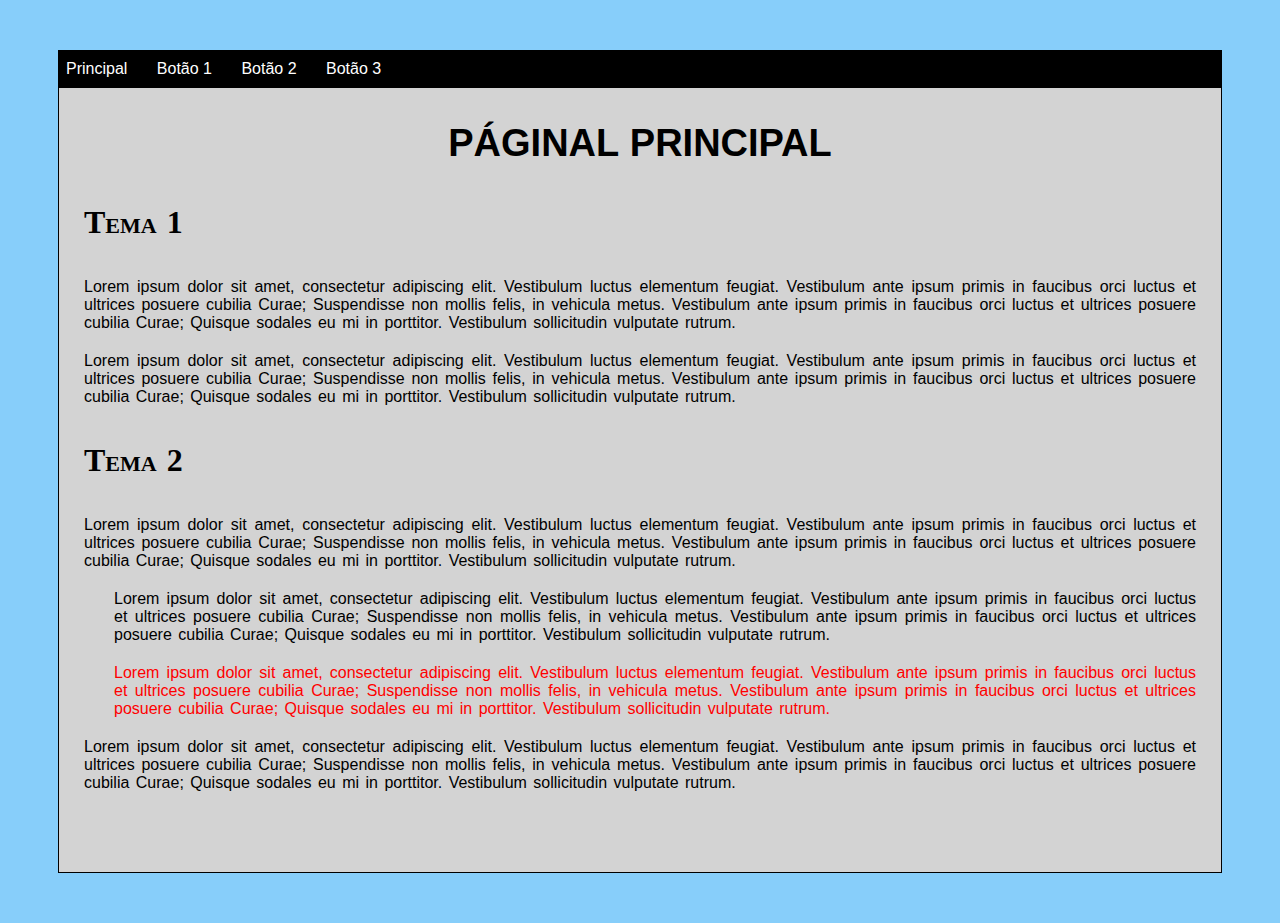
<file: ds120-css-assignment/index.html>
<!DOCTYPE html>
<html>
	<head>
		<link type="text/css" rel="stylesheet" href="css/estilo.css"/>
		<title>Result</title>
    <meta charset="utf-8" />
	</head>
	<body>
		<div id="container">
		  <div id="menu" class="preto">
		    <ul>
		      <li>Principal</li>
          <li>Botão 1</li>
          <li>Botão 2</li>
          <li>Botão 3</li>
		    </ul>
		  </div>
      <div id="header">
        <h1>Páginal Principal</h1>
      </div>
      <div id="content">
        <h1 class="subtitle">Tema 1</h1>
        <p>
          Lorem ipsum dolor sit amet, consectetur adipiscing elit. Vestibulum luctus elementum feugiat. Vestibulum ante ipsum primis in faucibus orci luctus et ultrices posuere cubilia Curae; Suspendisse non mollis felis, in vehicula metus. Vestibulum ante ipsum primis in faucibus orci luctus et ultrices posuere cubilia Curae; Quisque sodales eu mi in porttitor. Vestibulum sollicitudin vulputate rutrum.
        <p>
          Lorem ipsum dolor sit amet, consectetur adipiscing elit. Vestibulum luctus elementum feugiat. Vestibulum ante ipsum primis in faucibus orci luctus et ultrices posuere cubilia Curae; Suspendisse non mollis felis, in vehicula metus. Vestibulum ante ipsum primis in faucibus orci luctus et ultrices posuere cubilia Curae; Quisque sodales eu mi in porttitor. Vestibulum sollicitudin vulputate rutrum.
        </p>
        <h1 class="subtitle">Tema 2</h1>
        <p>
          Lorem ipsum dolor sit amet, consectetur adipiscing elit. Vestibulum luctus elementum feugiat. Vestibulum ante ipsum primis in faucibus orci luctus et ultrices posuere cubilia Curae; Suspendisse non mollis felis, in vehicula metus. Vestibulum ante ipsum primis in faucibus orci luctus et ultrices posuere cubilia Curae; Quisque sodales eu mi in porttitor. Vestibulum sollicitudin vulputate rutrum.
        </p>
        <div class="recuo">
          <p>
            Lorem ipsum dolor sit amet, consectetur adipiscing elit. Vestibulum luctus elementum feugiat. Vestibulum ante ipsum primis in faucibus orci luctus et ultrices posuere cubilia Curae; Suspendisse non mollis felis, in vehicula metus. Vestibulum ante ipsum primis in faucibus orci luctus et ultrices posuere cubilia Curae; Quisque sodales eu mi in porttitor. Vestibulum sollicitudin vulputate rutrum.
          </p>
          <p class="destaque">
            Lorem ipsum dolor sit amet, consectetur adipiscing elit. Vestibulum luctus elementum feugiat. Vestibulum ante ipsum primis in faucibus orci luctus et ultrices posuere cubilia Curae; Suspendisse non mollis felis, in vehicula metus. Vestibulum ante ipsum primis in faucibus orci luctus et ultrices posuere cubilia Curae; Quisque sodales eu mi in porttitor. Vestibulum sollicitudin vulputate rutrum.
          </p>
        </div>
        <p>
          Lorem ipsum dolor sit amet, consectetur adipiscing elit. Vestibulum luctus elementum feugiat. Vestibulum ante ipsum primis in faucibus orci luctus et ultrices posuere cubilia Curae; Suspendisse non mollis felis, in vehicula metus. Vestibulum ante ipsum primis in faucibus orci luctus et ultrices posuere cubilia Curae; Quisque sodales eu mi in porttitor. Vestibulum sollicitudin vulputate rutrum.
        </p>
      </div>
		</div>
	</body>
</html>
</file>
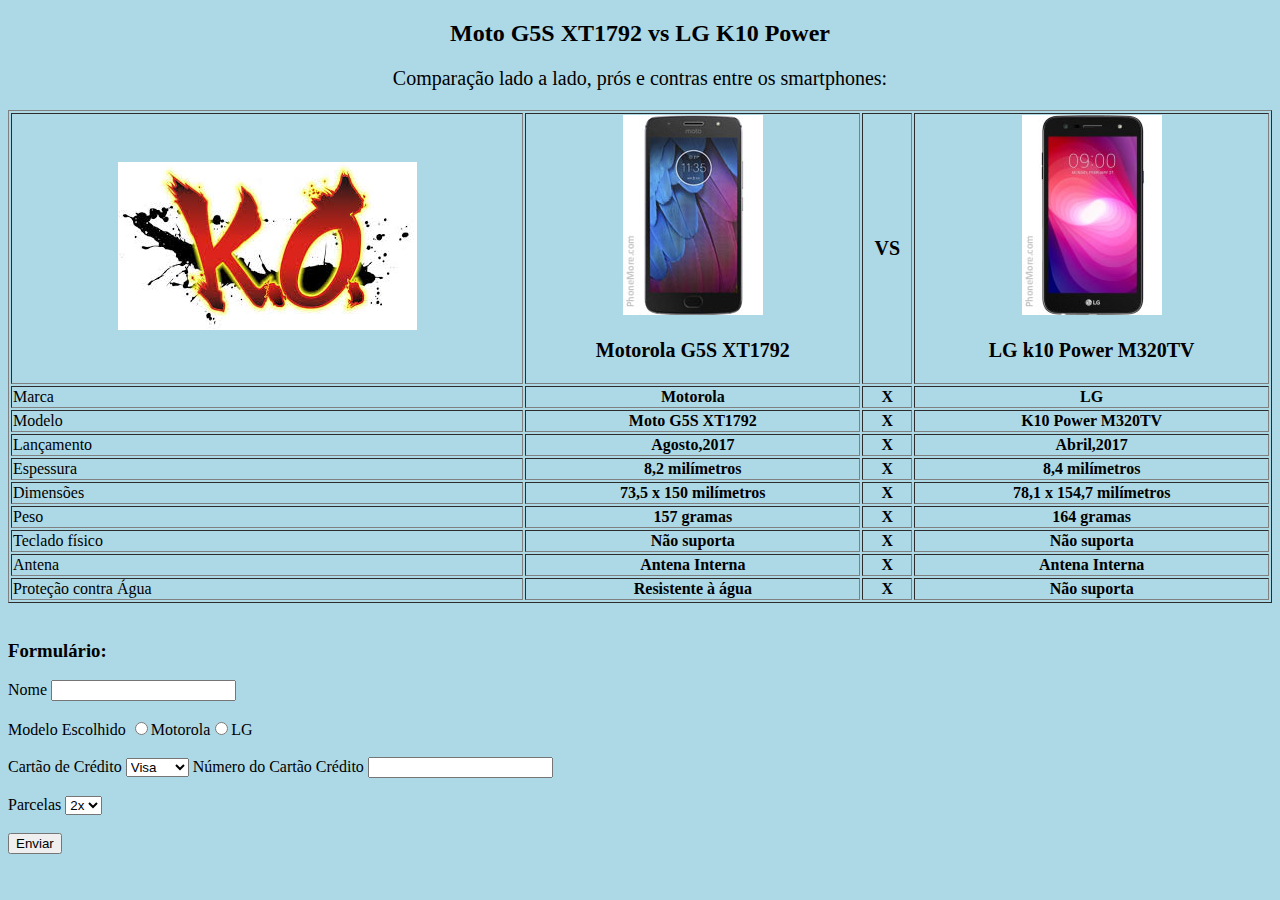
<file: ds120-html-store-assignment/index.html>
<!DOCTYPE html>
<html>
<head>
  <title>Smartphones K.O</title>
  <meta charset="utf-8">
  <link rel="stylesheet" type="text/css" href="teste.css">
</head>
<body>
  <h2 align="center">Moto G5S XT1792 vs LG K10 Power</h2>
  <p align="center">Comparação lado a lado, prós e contras entre os smartphones:</p>

  <table style="width:100%" border="1px">
    <tr>
      <th><img src="images/ko.jpg" alt="K.O"></th>
      <th><img src="images/7951.jpg" alt="Motorola G5S XT1792"><p>Motorola G5S XT1792</p></th>
      <th>
        <p>VS</p>
      </th>
      <th><img src="images/6928.jpg" alt="LG k10 Power M320TV"><p>LG k10 Power M320TV</p></th>
    </tr>
    <tr>
      <td>Marca</td>
      <td align="center"><strong>Motorola</strong></td>
      <td align="center"><strong>X</strong></td>
      <td align="center"><strong>LG</strong></td>
    </tr>
    <tr>
      <td>Modelo</td>
      <td align="center"><strong>Moto G5S XT1792</strong></td>
      <td align="center"><strong>X</strong></td>
      <td align="center"><strong>K10 Power M320TV</strong></td>
    </tr>
    <tr>
      <td>Lançamento</td>
      <td align="center"><strong>Agosto,2017</strong></td>
      <td align="center"><strong>X</strong></td>
      <td align="center"><strong>Abril,2017</strong></td>
    </tr>
    <tr>
      <td>Espessura</td>
      <td align="center"><strong>8,2 milímetros</strong></td>
      <td align="center"><strong>X</strong></td>
      <td align="center"><strong>8,4 milímetros</strong></td>
    </tr>
    <tr>
      <td>Dimensões</td>
      <td align="center"><strong>73,5 x 150 milímetros</strong></td>
      <td align="center"><strong>X</strong></td>
      <td align="center"><strong>78,1 x 154,7 milímetros</strong></td>
    </tr>
    <tr>
      <td>Peso</td>
      <td align="center"><strong>157 gramas</strong></td>
      <td align="center"><strong>X</strong></td>
      <td align="center"><strong>164 gramas</strong></td>
    </tr>
    <tr>
      <td>Teclado físico</td>
      <td align="center"><strong>Não suporta</strong></td>
      <td align="center"><strong>X</strong></td>
      <td align="center"><strong>Não suporta</strong></td>
    </tr>
    <tr>
      <td>Antena</td>
      <td align="center"><strong>Antena Interna</strong></td>
      <td align="center"><strong>X</strong></td>
      <td align="center"><strong>Antena Interna</strong></td>
    </tr>
    <tr>
      <td>Proteção contra Água</td>
      <td align="center"><strong>Resistente à água</strong></td>
      <td align="center"><strong>X</strong></td>
      <td align="center"><strong>Não suporta</strong></td>
    </tr>
  </table>
  <br>
  <h3>Formulário:</h3>
  <form>
    Nome <input type="text" name="" value=""><br><br>
    Modelo Escolhido <input type="radio" name="Smartphone" value="">Motorola<input type="radio" name="Smartphone" value="">LG<br><br>
    Cartão de Crédito <select class="" name="">
      <option value="">Visa</option>
      <option value="">Master</option>
      <option value="">Elo</option>
    </select>
    Número do Cartão Crédito <input type="text" name="" value=""><br><br>
    Parcelas <select class="" name="">
      <option value="">2x</option>
      <option value="">3x</option>
      <option value="">6x</option>
    </select>
  <br><br><button type="button" name="button">Enviar</button>
  </form>

</body>
</html>
</file>
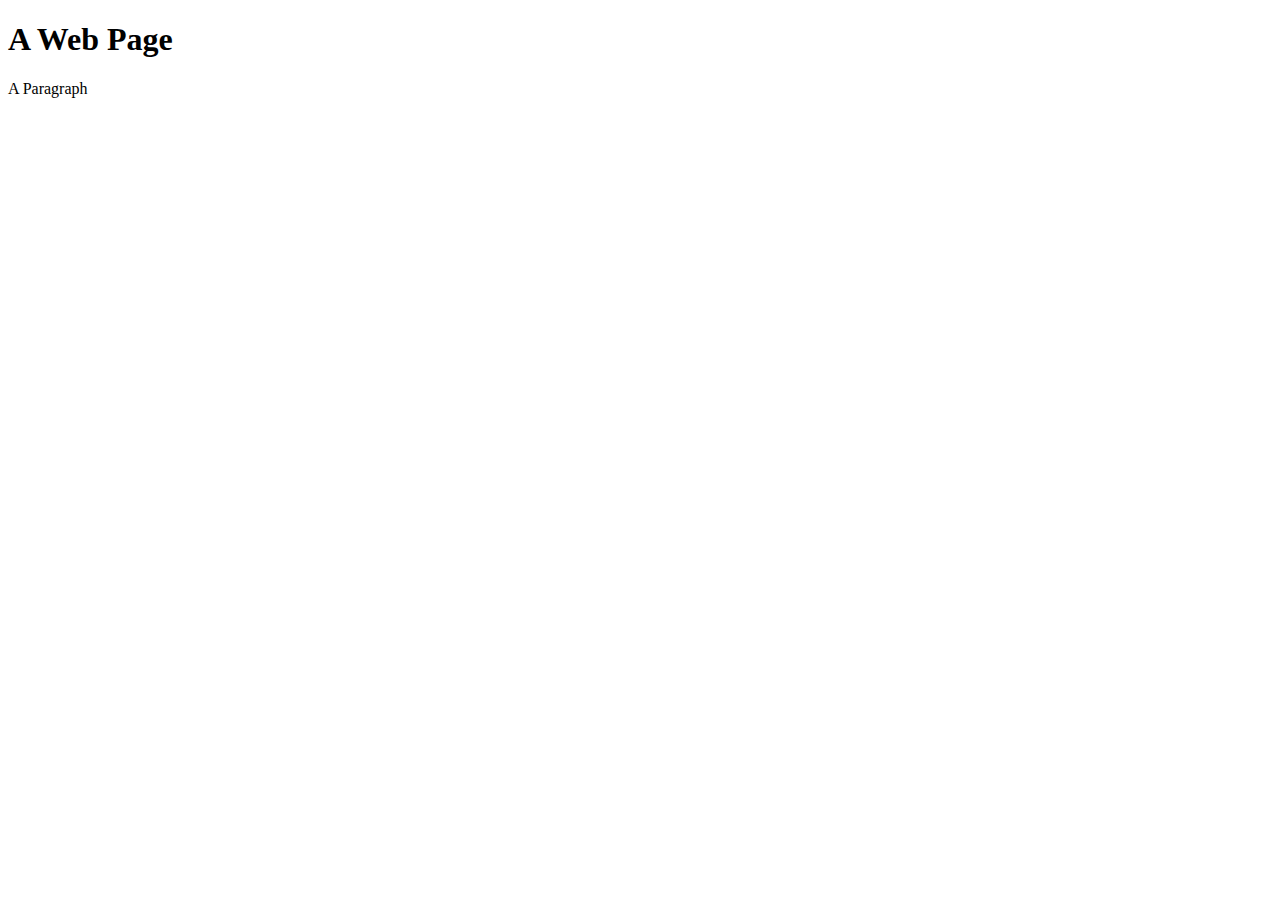
<file: ds120-js-exercises-assignment/index.html>
<!DOCTYPE html>
<html>
<head>
  <!-- TODO: Trocar o nome do arquivo abaixo! -->
  <script src="js/ex6.js"></script>
</head>

<body>
  <h1>A Web Page</h1>
  <p id="demo">A Paragraph</p>
</body>
</html>
</file>
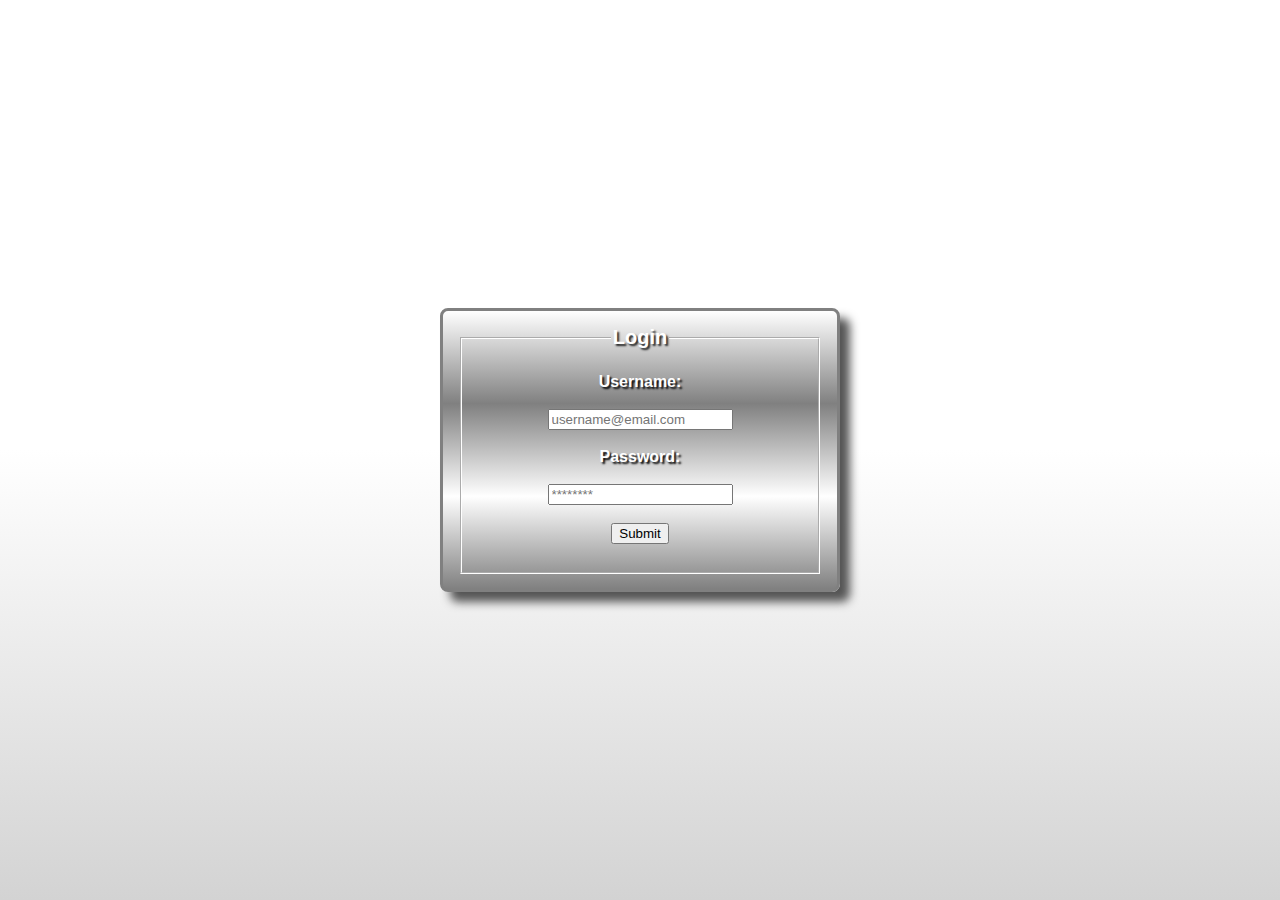
<file: ds120-css-position-assignment/login.html>
<!DOCTYPE html>
<html>
  <head>
    <meta charset="utf-8">
    <title>Login</title>
    <link rel="stylesheet" href="css/login.css">
  </head>
  <body>

  <div id="LOGIN">
    <div class="form-login">
      <form class="" action="index.html" method="post">
      <fieldset class="field-set">
        <legend class="login-title">Login</legend>

        <div class="info-login">

         <br>Username:<br><br>
         <input type="text" name="Username" placeholder="username@email.com"><br>

         <br>Password:<br><br>
         <input type="text" name="Password" placeholder="********"><br>

         <br><input type="button" name="Submit" value="Submit"><br><br>
        </div>
      </fieldset>
      </form>

    </div>
  </div>


  </body>
</html>
</file>
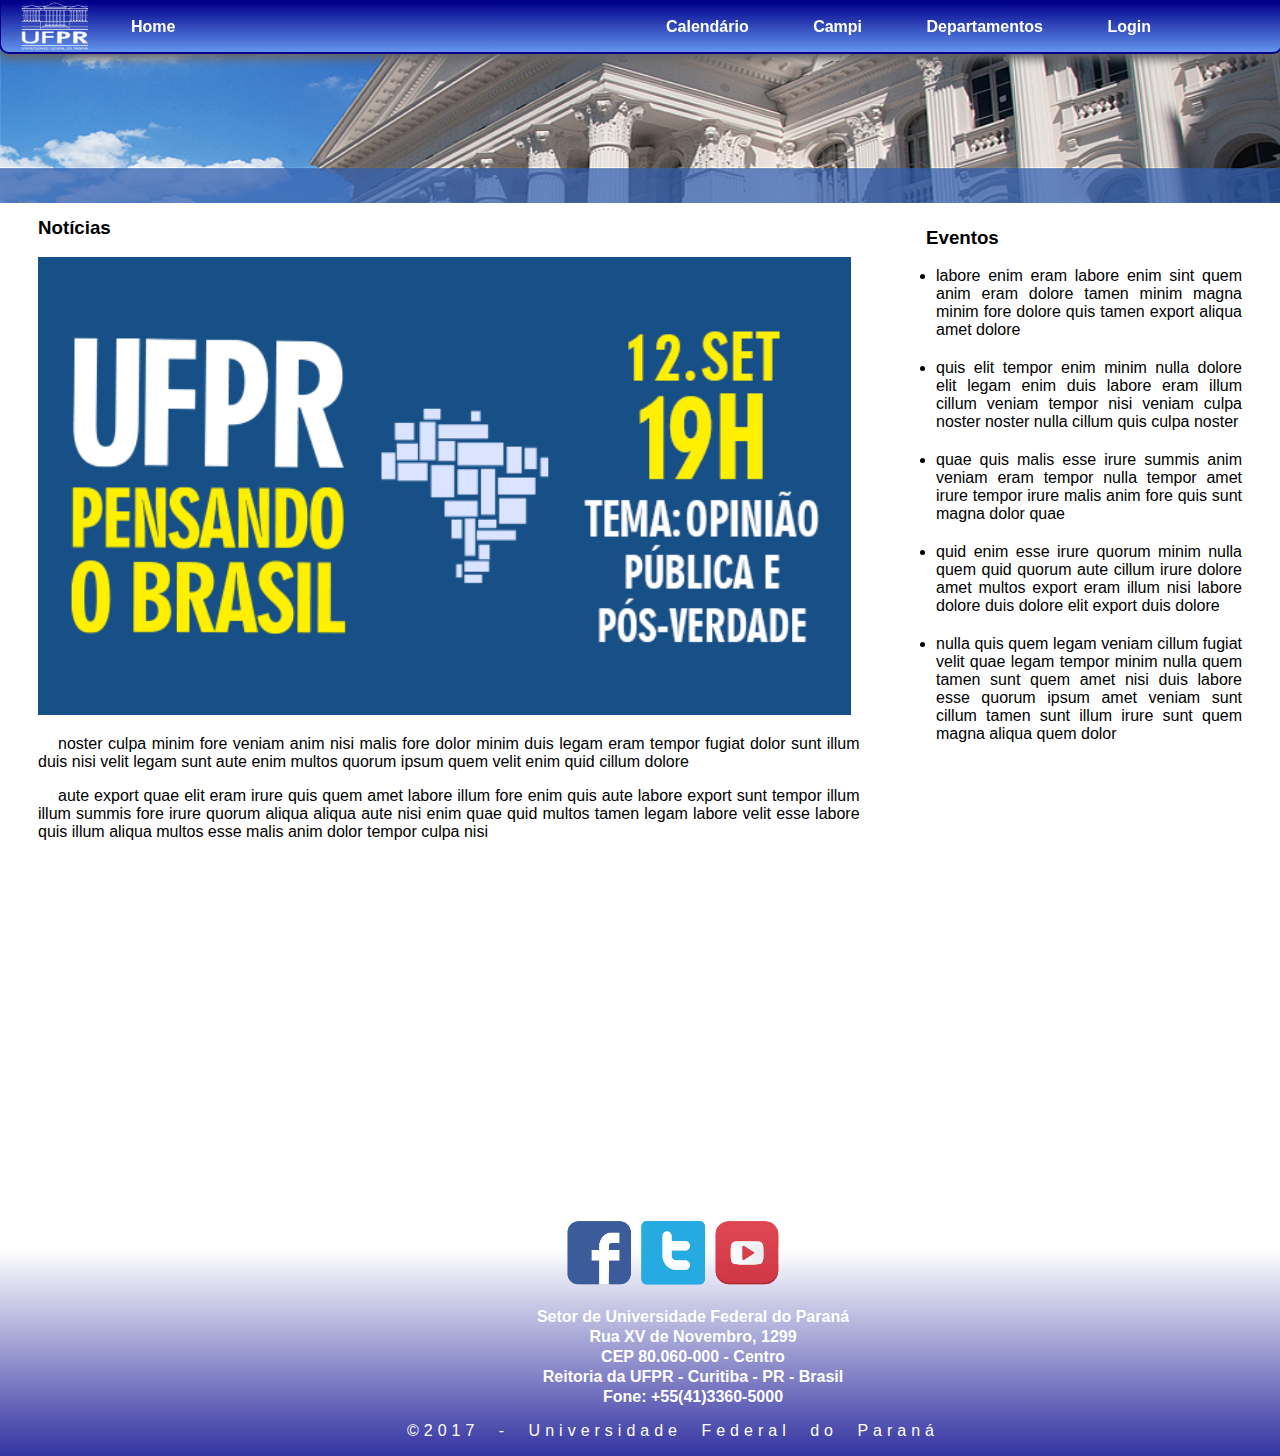
<file: ds120-css-position-assignment/site_institucional.html>
<!DOCTYPE html>
<html>
  <head>
    <meta charset="utf-8">
    <title>UFPR</title>
    <link rel="stylesheet" href="css/site_institucional.css">
  </head>

  <body id="body-ufpr">
    <div class="topo-site">
      <img src="imagens/topo1.png" alt="topo ufpr" width="1400px">
    </div>

<div class="site">

  <!-- Navbar -->
  <div class="nav-bar">
    <div class="menu">
    <ul>
      <li class="home-nav">Home</li>
      <div class="others-nav">
        <li>Calendário</li>
        <li>Campi</li>
        <li>Departamentos</li>
        <li>Login</li>
      </div>
    </ul>
   </div>
  </div>

  <div id="logo-federal-nav">
    <img src="imagens/logo_ufpr_branca_responsivo.png" alt="Logo UFPR" width="70px" height="50px">
  </div>

  <!-- NOTICIAS 70% < -->
  <div class="Noticias-esquerda">
    <h3>Notícias</h3>
    <div class="imagem-noticia">
     <img src="imagens/imgnoticia.png" alt="Imagem de uma Noticia genérica" width="180%"
     height="180%">
    </div>
    <div class="texto-noticias">
    <p>noster culpa minim fore veniam anim nisi malis fore dolor minim duis legam eram
      tempor fugiat dolor sunt illum duis nisi velit legam sunt aute enim multos quorum ipsum
      quem velit enim quid cillum dolore</p>
      <p>aute export quae elit eram irure quis quem amet labore illum fore enim quis aute
        labore export sunt tempor illum illum summis fore irure quorum aliqua aliqua aute nisi enim quae
        quid multos tamen legam labore velit esse labore quis illum aliqua multos esse malis anim dolor tempor culpa nisi</p>
      </div>
  </div>

  <!-- EVENTOS 30% > -->
  <div class="Eventos-direita">
    <h3>Eventos</h3>
    <ul>
      <li class="evt">labore enim eram labore enim sint quem anim eram dolore tamen minim magna minim fore dolore quis
        tamen export aliqua amet dolore</li>
        <li class="evt">quis elit tempor enim minim nulla dolore elit legam enim duis labore eram illum
          cillum veniam tempor nisi veniam culpa noster noster nulla cillum quis culpa noster</li>
          <li class="evt">quae quis malis esse irure summis anim veniam eram tempor nulla tempor amet irure tempor irure
            malis anim fore quis sunt magna dolor quae</li>
            <li class="evt">quid enim esse irure quorum minim nulla quem quid quorum aute cillum irure dolore amet multos
              export eram illum nisi labore dolore duis dolore elit export duis dolore</li>
              <li class="evt">nulla quis quem legam veniam cillum fugiat velit quae legam tempor minim nulla quem tamen sunt
                quem amet nisi duis labore esse quorum ipsum amet veniam sunt cillum tamen
        sunt illum irure sunt quem magna aliqua quem dolor</li>
    </ul>
  </div>

  <!-- FOOTER -->
  <div class="footer">
    <footer>
      <div class="Contato">

      <div class="imagens-contato">
        <img class="contact-img" src="imagens/facebook.png" alt="facebook">
        <img class="contact-img" src="imagens/twitter.png" alt="twitter">
        <img class="contact-img" src="imagens/youtube.png" alt="youtube">
      </div>

        <ul id="lista-contatos">
          <li>Setor de Universidade Federal do Paraná</li>
          <li>Rua XV de Novembro, 1299</li>
          <li>CEP 80.060-000 - Centro</li>
          <li>Reitoria da UFPR - Curitiba - PR - Brasil</li>
          <li>Fone: +55(41)3360-5000</li>
        </ul>

      </div>

      <span>
        <p class="foot">©2017 - Universidade Federal do Paraná</p>
      </span>

    </footer>
  </div>
</div>

  </body>
</html>
</file>
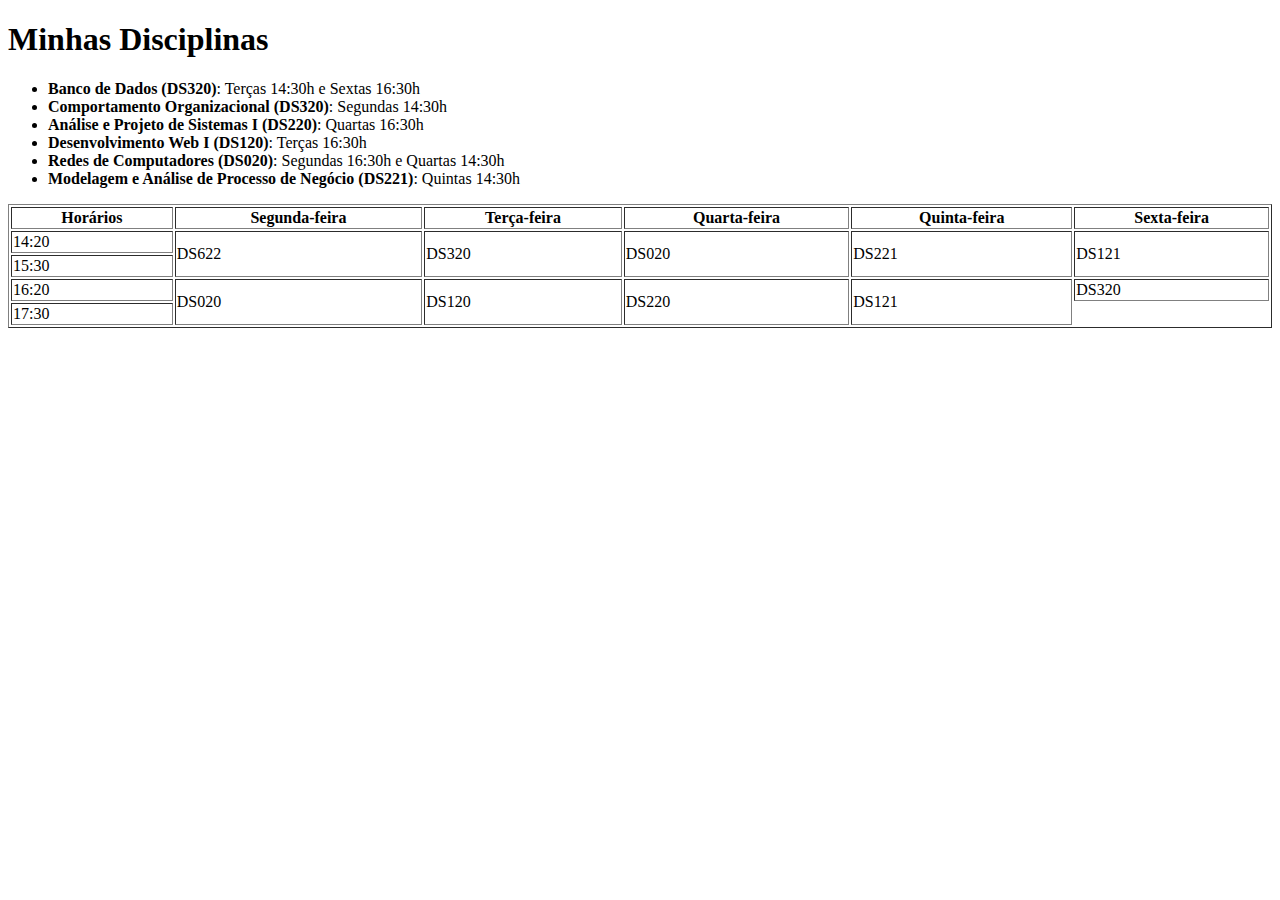
<file: ds120-html-tables-assignment/disciplinas.html>
<!DOCTYPE html>
<html>
<head>
<meta charset ="utf-8" />
<title>Disciplinas do Aluno Yuri Nicolaiko</title>
</head>
<body>

<h1>Minhas Disciplinas</h1>

<ul>
  <li><strong>Banco de Dados (DS320)</strong>: Terças 14:30h e Sextas 16:30h</li>
  <li><strong>Comportamento Organizacional (DS320)</strong>: Segundas 14:30h</li>
  <li><strong>Análise e Projeto de Sistemas I (DS220)</strong>: Quartas 16:30h</li>
  <li><strong>Desenvolvimento Web I (DS120)</strong>: Terças 16:30h</li>
  <li><strong>Redes de Computadores (DS020)</strong>: Segundas 16:30h e Quartas 14:30h</li>
  <li><strong>Modelagem e Análise de Processo de Negócio (DS221)</strong>: Quintas 14:30h</li>
</ul>

<table style="width:100%" border="1px">
  <tr>
    <th>Horários</th>
    <th>Segunda-feira</th>
    <th>Terça-feira</th>
    <th>Quarta-feira</th>
    <th>Quinta-feira</th>
    <th>Sexta-feira</th>
  </tr>
  <tr>
    <td>14:20</td>
    <td rowspan="2">DS622</td>
    <td rowspan="2">DS320</td>
    <td rowspan="2">DS020</td>
    <td rowspan="2">DS221</td>
    <td rowspan="2">DS121</td>
  </tr>
  <tr>
    <td>15:30</td>
  </tr>
  <tr>
    <td>16:20</td>
    <td rowspan="2">DS020</td>
    <td rowspan="2">DS120</td>
    <td rowspan="2">DS220</td>
    <td rowspan="2">DS121</td>
    <td rowspan="1">DS320</td>
  </tr>
  <tr>
    <td>17:30</td>
  </tr>
</table>
</body>
</html>
</file>
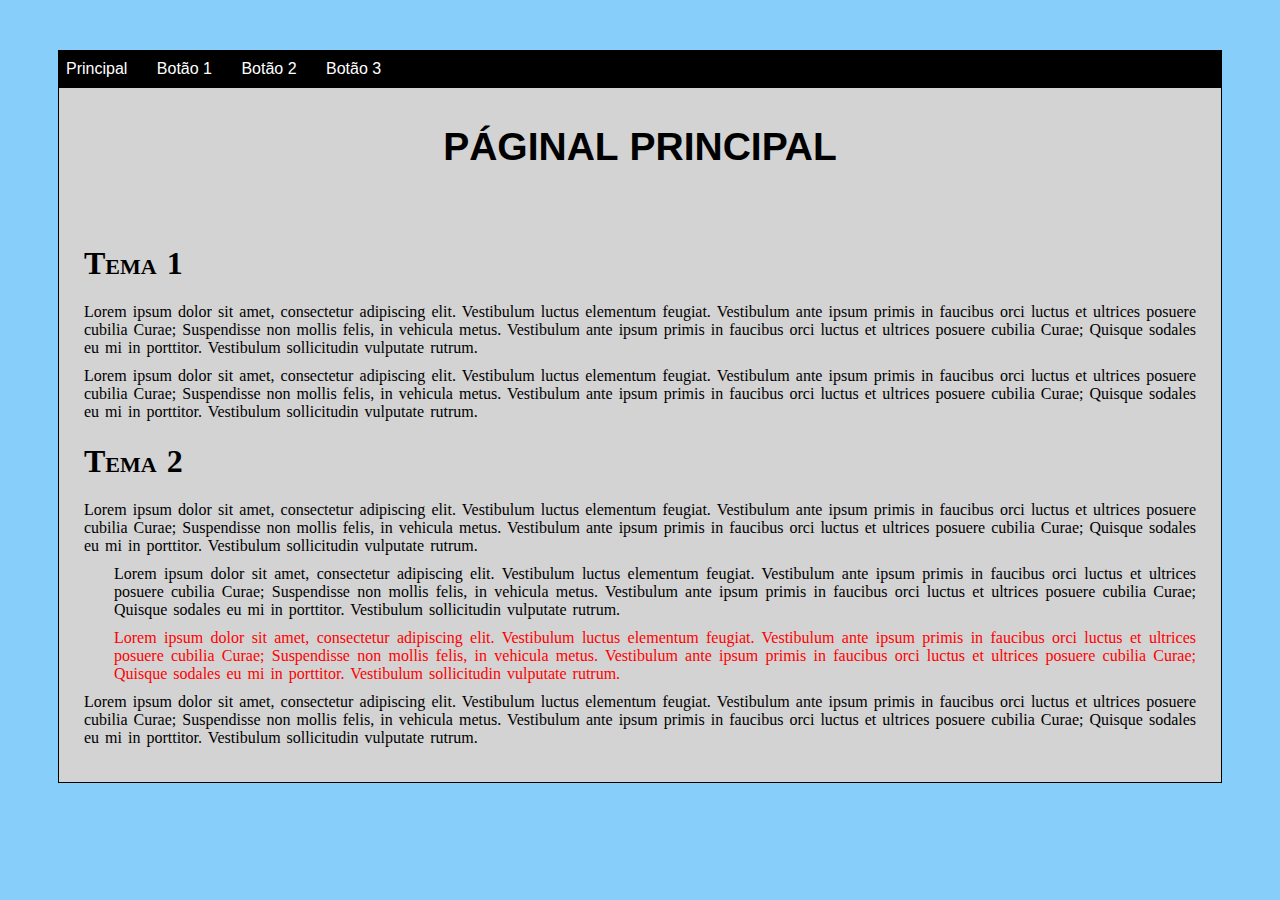
<file: ds120-html-store-assignment/images/Result.html>
<!DOCTYPE html>
<html><head>
<meta http-equiv="content-type" content="text/html; charset=UTF-8">
		<link type="text/css" rel="stylesheet" href="Result_arquivos/estilo.css">
		<title>Result</title>
    <meta charset="utf-8">
	</head>
	<body>
		<div id="container">
		  <div id="menu" class="preto">
		    <ul>
		      <li>Principal</li>
          <li>Botão 1</li>
          <li>Botão 2</li>
          <li>Botão 3</li>
		    </ul>
		  </div>
      <div id="header">
        <h1>Páginal Principal</h1>
      </div>
      <div id="content">
        <h1 class="subtitle">Tema 1</h1>
        <p>
          Lorem ipsum dolor sit amet, consectetur adipiscing elit. 
Vestibulum luctus elementum feugiat. Vestibulum ante ipsum primis in 
faucibus orci luctus et ultrices posuere cubilia Curae; Suspendisse non 
mollis felis, in vehicula metus. Vestibulum ante ipsum primis in 
faucibus orci luctus et ultrices posuere cubilia Curae; Quisque sodales 
eu mi in porttitor. Vestibulum sollicitudin vulputate rutrum.
        </p><p>
          Lorem ipsum dolor sit amet, consectetur adipiscing elit. 
Vestibulum luctus elementum feugiat. Vestibulum ante ipsum primis in 
faucibus orci luctus et ultrices posuere cubilia Curae; Suspendisse non 
mollis felis, in vehicula metus. Vestibulum ante ipsum primis in 
faucibus orci luctus et ultrices posuere cubilia Curae; Quisque sodales 
eu mi in porttitor. Vestibulum sollicitudin vulputate rutrum.
        </p>
        <h1 class="subtitle">Tema 2</h1>
        <p>
          Lorem ipsum dolor sit amet, consectetur adipiscing elit. 
Vestibulum luctus elementum feugiat. Vestibulum ante ipsum primis in 
faucibus orci luctus et ultrices posuere cubilia Curae; Suspendisse non 
mollis felis, in vehicula metus. Vestibulum ante ipsum primis in 
faucibus orci luctus et ultrices posuere cubilia Curae; Quisque sodales 
eu mi in porttitor. Vestibulum sollicitudin vulputate rutrum.
        </p>
        <div class="recuo">
          <p>
            Lorem ipsum dolor sit amet, consectetur adipiscing elit. 
Vestibulum luctus elementum feugiat. Vestibulum ante ipsum primis in 
faucibus orci luctus et ultrices posuere cubilia Curae; Suspendisse non 
mollis felis, in vehicula metus. Vestibulum ante ipsum primis in 
faucibus orci luctus et ultrices posuere cubilia Curae; Quisque sodales 
eu mi in porttitor. Vestibulum sollicitudin vulputate rutrum.
          </p>
          <p class="destaque">
            Lorem ipsum dolor sit amet, consectetur adipiscing elit. 
Vestibulum luctus elementum feugiat. Vestibulum ante ipsum primis in 
faucibus orci luctus et ultrices posuere cubilia Curae; Suspendisse non 
mollis felis, in vehicula metus. Vestibulum ante ipsum primis in 
faucibus orci luctus et ultrices posuere cubilia Curae; Quisque sodales 
eu mi in porttitor. Vestibulum sollicitudin vulputate rutrum.
          </p>
        </div>
        <p>
          Lorem ipsum dolor sit amet, consectetur adipiscing elit. 
Vestibulum luctus elementum feugiat. Vestibulum ante ipsum primis in 
faucibus orci luctus et ultrices posuere cubilia Curae; Suspendisse non 
mollis felis, in vehicula metus. Vestibulum ante ipsum primis in 
faucibus orci luctus et ultrices posuere cubilia Curae; Quisque sodales 
eu mi in porttitor. Vestibulum sollicitudin vulputate rutrum.
        </p>
      </div>
		</div>
	

</body></html>
</file>
<file: ds120-css-assignment/css/estilo.css>
body{
  background-color: lightskyblue;

}

#container{
  margin: 50px;
  padding: 0px;
  background-color: lightgray;
  border-style: solid;
  border-width: thin;

}

#menu {
  font-family: sans-serif;
  position: relative;
  bottom: 17px;
  margin: 0px;

}

li {
  position: relative;
  right: 8px;
  margin: 0px;
  padding-right: 20px;
  padding-left: 5px;
  display: inline;
  color: white;

}

ul {
  background-color: black;
  padding: 10px;

}

#header{
  position: relative;
  bottom: 35px;
  font-family: sans-serif;
  font-variant-caps: all-small-caps;
  text-align: center;
  font-size: 27px;
  padding-top: 0px;
  padding-bottom: 0px;
  margin: 0px;

}

#content{
  position: relative;
  bottom: 50px;
  word-spacing: 2px;
  padding: 20px 20px;
  padding-top: 0px;
  margin: 5px 5px;
  text-align: justify;

}
p {
  font-family: sans-serif;
  margin-top: 20px;
  margin-bottom: 5px;
}
.subtitle{
  font-variant: small-caps;
  padding-bottom: 15px;
  padding-top: 15px;
}

.recuo{
  margin-left: 30px;
}

.destaque{
  color: red;
}
</file>
<file: ds120-html-store-assignment/teste.css>
body {
    background-color: lightblue;
}

h1 {
    color: white;
    text-align: center;
}

p {
    font-family: verdana;
    font-size: 20px;
}
</file>
<file: ds120-css-position-assignment/css/login.css>
body, html{
  width: 100%;
  height: 100%;
  margin: 0%;
  padding: 0%;
  display: table;
}

body{
  display: table-cell;
  vertical-align: middle;
  font-family: sans-serif;
  background: linear-gradient(to top, lightgrey, white, white);
}

form{
  display: table;
  margin: auto;
  text-align: center;
  background: linear-gradient(to bottom, white, grey, white, gray);
  padding: 5px;
  border: solid;
  border-radius: 8px;
  border-color: grey;
  border-spacing: 10px;
  box-shadow: 10px 10px 10px #555555;
  width: 30%;
}

.field-set{
  border-color: white;

}

.info-login{
  color: white;
  text-shadow: 2px 2px 2px black;
  font-weight: bolder;
}

.login-title{
  color: white;
  text-shadow: 2px 2px 2px #222222;
  font-weight: bolder;
  font-size: 20px;
}
</file>
<file: ds120-css-position-assignment/css/site_institucional.css>
#body-ufpr{
  font-family: sans-serif;

}
.site{
  position: relative;
  top: 190px;
  width: 100%;
}

.topo-site{
  position: absolute;
  top: 40px;
  left: 0px;

}
#logo-federal-nav{
  position: fixed;
  top: 1px;
  left: 20px;

}

.nav-bar{
  display: inline;
  position: fixed;
  top: 0px;
  left: -1px;
  border: solid 2px;
  border-color: darkblue;
  color: white;
  background: linear-gradient(to bottom, darkblue, cornflowerblue);
  border-bottom-right-radius:10px;
  border-bottom-left-radius:10px;
  width: 100%;
  height: 50px;
  box-shadow: 0px 5px 10px #666666;
}

.home-nav{
  float: left;
  position: relative;
  left: 60px;
  top: -10px;

}
.menu li{
  display: inline;
  padding-right: 30px;
  padding-left: 30px;
  padding-top: 10px;
  padding-bottom: 10px;
  font: 16px arial;
  font-weight: bolder;
}
.menu li:hover {
  background:linear-gradient(to top, darkblue, cornflowerblue);
  border-radius: 8px;
}


.others-nav {
  white-space: nowrap;
  float: right;
  position: absolute;
  right: 100px;

}

.Noticias-esquerda{
  display: block;
  float: left;
  width: 65%;
  text-align: justify;
  margin-left: 30px;
  margin-right: 5px;
}
.texto-noticias{
  width: 100%;
  text-indent: 20px;
}
.imagem-noticia{
  width: 55%;
  height: 55%;
}
.Eventos-direita{
  display: block;
  width: 25%;
  float: right;
  text-align: justify;
  margin-right: 30px;
  margin-left: 5px;
  padding-top: 10px;
}
.Eventos-direita ul{
  padding-left: 10px;
}
.evt{
  margin-bottom: 20px;
}

.footer{
  position: absolute;
  top: 1000px;
  left: -10px;
  background: linear-gradient(to bottom, white 20%, darkblue 120%);
  background-size: contain;
  width: 1350px;
  color: white;
  text-decoration: none;
  text-align: center;
  display: inline;
}

.contact-img{
  width: 70px;
  height: 70px;
  margin-top: 20px;
  align-items: center;

}

#lista-contatos li{
  display: block;
  font-weight: bolder;
  margin-bottom: 2px;
}

.foot{
  width: 100%;
  text-align: center;
  word-spacing: 10px;
  letter-spacing: 5px;
}
</file>
<file: ds120-html-store-assignment/images/Result_arquivos/estilo.css>
body{
  background-color: lightskyblue;

}

#container{
  margin: 50px;
  padding: 0px;
  background-color: lightgray;
  border-style: solid;
  border-width: thin;

}

#menu {
  font-family: sans-serif;
  position: relative;
  bottom: 17px;
  margin: 0px;

}

li {
  position: relative;
  right: 8px;
  margin: 0px;
  padding-right: 20px;
  padding-left: 5px;
  display: inline;
  color: white;

}

ul {
  background-color: black;
  padding: 10px;

}

#header{
  position: relative;
  bottom: 35px;
  font-family: sans-serif;
  font-variant-caps: all-small-caps;
  text-align: center;
  font-size: 28px;
  padding-top: 0px;
  padding-bottom: 0px;
  margin: 0px;

}

#content{
  word-spacing: 2px;
  padding: 20px 20px;
  padding-top: 0px;
  margin: 5px 5px;
  text-align: justify;

}
p {
  margin-top: 10px;
  margin-bottom: 10px;
}
.subtitle{
  font-variant: small-caps;
}

.recuo{
  margin-left: 30px;
}

.destaque{
  color: red;
}
</file>
